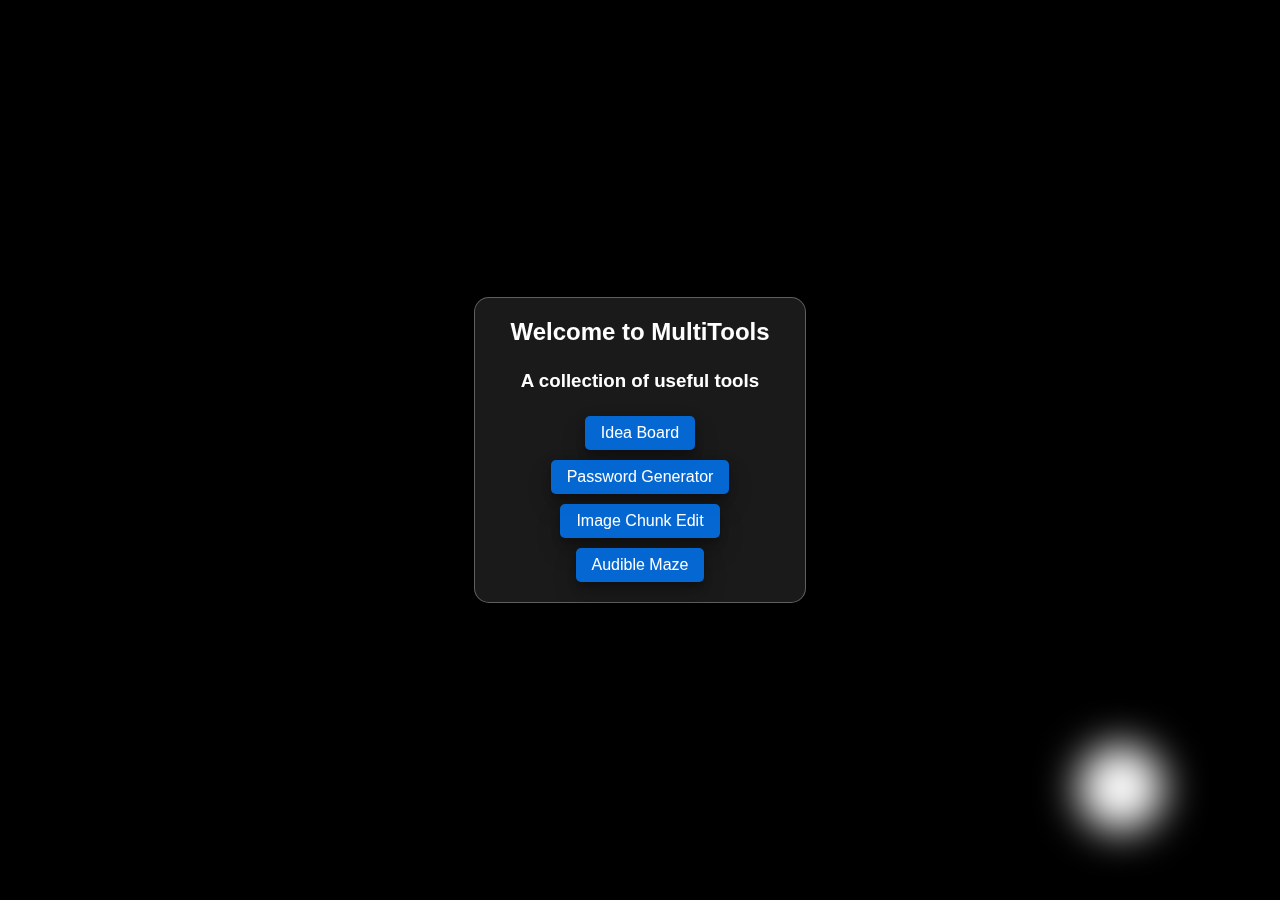
<file: index.html>
<!DOCTYPE html>
<html>
<head>
    <link rel="stylesheet" type="text/css" href="styles.css">
</head>
<body>
    <div class="container">
        <div class="card">
            <h2 class="title">Welcome to MultiTools</h2>
            <h3 class="subtitle">A collection of useful tools</h3>
            <div class="buttons">
                <a href="IdeaBoard/IdeaBoard.html" class="button">Idea Board</a>
                <a href="PasswordGenerator/PasswordGenerator.html" class="button">Password Generator</a>
                <a href="ChunkEdit/ChunkEdit.html" class="button">Image Chunk Edit</a>
                <a href="AudibleMaze/AudibleMaze.html" class="button">Audible Maze</a>
            </div>
        </div>
    </div>
    <div class="bubbles-container"></div>
    <script src="animations.js"></script>
</body>
</html>
</file>
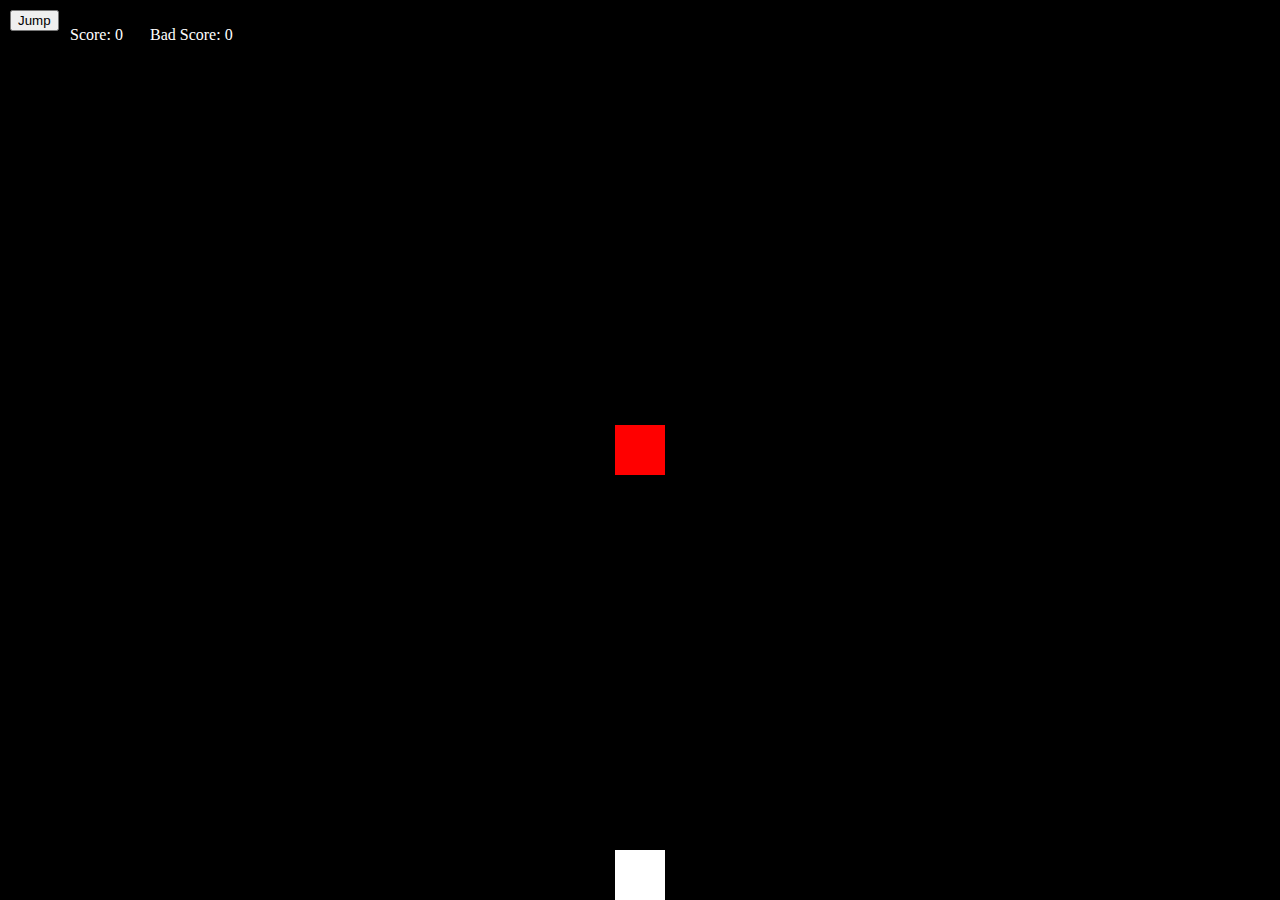
<file: ChunkEdit/ChunkEdit.html>
<!DOCTYPE html>
<html>
<head>
    <style>
        body {
            background-color: black;
            color: white;
            display: flex;
            justify-content: center;
            align-items: center;
            height: 100vh;
            margin: 0;
        }
        #player, #food {
            position: absolute;
            width: 50px;
            height: 50px;
        }
        #player {
            background-color: white;
            bottom: 0; /* start at the bottom */
        }
        #food {
            background-color: red;
            transition: left 2s linear;
        }
        button, #score, #badScore {
            position: absolute;
            top: 10px;
        }
        button {
            left: 10px;
        }
        #score {
            left: 70px;
        }
        #badScore {
            left: 150px;
        }
    </style>
</head>
<body>
    <div id="player"></div>
    <div id="food"></div>
    <button id="jumpButton" onclick="jump()">Jump</button>
    <p id="score">Score: 0</p>
    <p id="badScore">Bad Score: 0</p>

    <script>
        var player = document.getElementById('player');
        var food = document.getElementById('food');
        var score = document.getElementById('score');
        var badScore = document.getElementById('badScore');
        var jumpButton = document.getElementById('jumpButton');
        var playerJumping = false;

        function jump() {
            if (!playerJumping) {
                playerJumping = true;
                jumpButton.disabled = true; // disable the button
                player.style.bottom = '100px';
                setTimeout(function() {
                    player.style.bottom = '0';
                    playerJumping = false;
                    setTimeout(function() { // add cooldown after landing
                        jumpButton.disabled = false; // enable the button after cooldown
                    }, 2000); // longer cooldown time
                }, 500);
            }
        }

        function move() {
            food.style.left = food.style.left === '90%' ? '0' : '90%';
            setTimeout(function() {
                if (playerJumping && Math.abs(player.getBoundingClientRect().left - food.getBoundingClientRect().left) < 50) {
                    score.innerText = 'Score: ' + (parseInt(score.innerText.split(': ')[1]) + 1);
                } else if (!playerJumping) {
                    badScore.innerText = 'Bad Score: ' + (parseInt(badScore.innerText.split(': ')[1]) + 1);
                }
            }, 1000);
        }

        setInterval(move, 2000);

        window.addEventListener('keydown', function(e) {
            if (e.key === 'ArrowUp') {
                jump();
            }
        });
    </script>
</body>
</html>
</file>
<file: styles.css>
body {
    background: #000;
    color: #fff;
    font-family: Arial, sans-serif;
    display: flex;
    justify-content: center;
    align-items: center;
    height: 100vh;
    margin: 0;
    overflow: hidden;
}

.container {
    position: relative;
    perspective: 1000px;
}

.card {
    position: relative;
    width: 300px;
    height: auto;
    background: rgba(255, 255, 255, 0.1);
    border-radius: 15px;
    padding: 15px;
    box-shadow: 0 15px 30px rgba(0, 0, 0, 0.4);
    transition: transform 1s;
    transform-style: preserve-3d;
    backdrop-filter: blur(10px);
    border: 1px solid rgba(255, 255, 255, 0.3);
    display: flex;
    flex-direction: column;
    justify-content: center;
    align-items: center;
    text-align: center;
}

.card:hover {
    transform: rotateY(180deg);
}

.title,
.description {
    backface-visibility: hidden;
    margin: 5px 0;
}

.button {
    display: inline-flex;
    align-items: center;
    justify-content: center;
    padding: 8px 16px;
    margin: 5px;
    border-radius: 5px;
    color: #fff;
    text-decoration: none;
    background-color: rgba(0, 123, 255, 0.8);
    border: none;
    cursor: pointer;
    position: relative;
    overflow: hidden;
    transition: color 0.3s, background-color 0.3s, transform 0.3s;
    box-shadow: 0 4px 8px rgba(0, 0, 0, 0.3), 0 12px 24px rgba(0, 0, 0, 0.2);
    z-index: 1;
}

.button:before,
.button:after {
    content: "";
    position: absolute;
    width: 100%;
    height: 100%;
    background: linear-gradient(to bottom right, rgba(255, 255, 255, 0.2), transparent);
    pointer-events: none;
    z-index: -1;
}

.button:before {
    top: 0;
    left: 0;
}

.button:after {
    bottom: 0;
    right: 0;
}

.button:hover {
    background-color: rgba(0, 123, 255, 1);
}

.button:before,
.button:after {
    transition: transform 0.3s, opacity 0.3s;
    opacity: 0;
    transform: scale(0.2);
}

.button:hover:before,
.button:hover:after {
    transform: scale(1);
    opacity: 0.5;
}

.bubbles-container {
    position: absolute;
    top: 0;
    left: 0;
    right: 0;
    bottom: 0;
    z-index: -1;
}

.bubble {
    position: absolute;
    top: 50%;
    left: 50%;
    transform: translate(-50%, -50%);
    width: 30px;
    height: 30px;
    background-color: #fff;
    border-radius: 50%;
    filter: blur(20px);
    box-shadow: 0 5px 10px rgba(0, 0, 0, 0.2); /* Add a subtle shadow */
}
</file>
